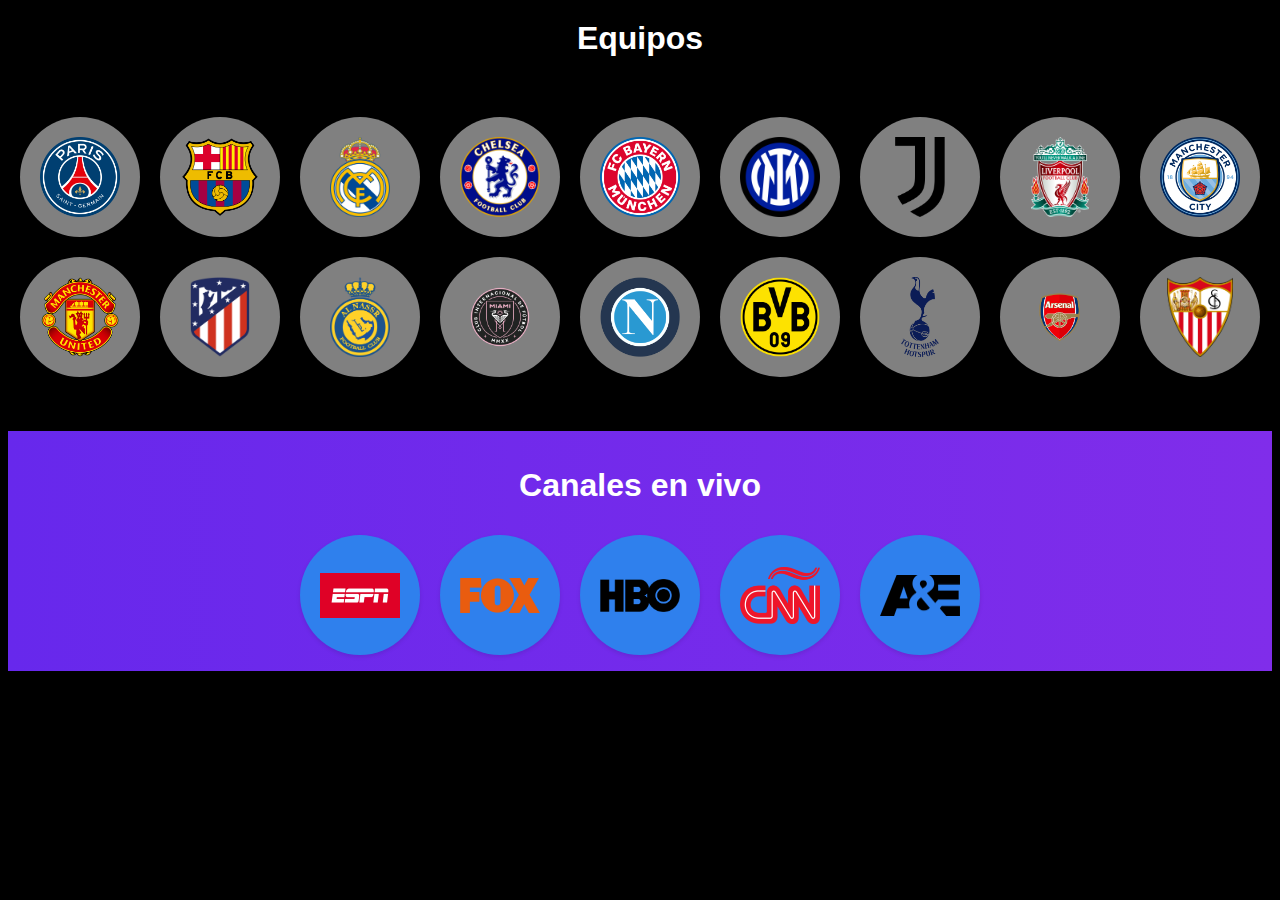
<file: despues de pescarlo.html>
<!DOCTYPE html>
<html lang="es">
<head>
  <meta charset="UTF-8">
  <meta name="viewport" content="width=device-width, initial-scale=1.0">
  <title>Partidos de Fútbol</title>
  <link rel="stylesheet" href="styles.css">
</head>
<body>
  <h1 class="h1">Equipos</h1>
  
  <div class="team-container">
    <a href="error.html" class="team">
      <img src="IMG/Paris_Saint-Germain_F.C..svg.png" alt="Paris Saint-Germain">
    </a>
    <a href="error.html" class="team">
      <img src="IMG/FC_Barcelona_(crest).svg.png" alt="FC Barcelona">
    </a>
    <a href="error.html" class="team">
      <img src="IMG/Real_Madrid_CF.svg.jpg" alt="Real Madrid">
    </a>
    <a href="error.html" class="team">
      <img src="IMG/Chelsea_FC.svg.png" alt="Chelsea">
    </a>
    <a href="error.html" class="team">
      <img src="IMG/FC_Bayern_München_logo_(2017).svg.png" alt="Bayer">
    </a>
    <a href="error.html" class="team">
      <img src="IMG/FC_Internazionale_Milano_2021.svg.png" alt="Inter de Milán">
    </a>
    <a href="error.html" class="team">
      <img src="IMG/Juventus_FC_2017_icon_(black).svg.png" alt="Juventus">
    </a>
    <a href="error.html" class="team">
      <img src="IMG/Liverpool_FC.svg.png" alt="Liverpool">
    </a>
    <a href="error.html" class="team">
      <img src="IMG/Manchester_City_FC_badge.svg.png" alt="Manchester City">
    </a>
    <a href="error.html" class="team">
      <img src="IMG/Manchester_United_FC_crest.svg.png" alt="Manchester United">
    </a>
    <a href="error.html" class="team">
      <img src="IMG/Atletico_Madrid_2017_logo.svg.png" alt="Atlético de Madrid">
    </a>
    <a href="error.html" class="team">
      <img src="IMG/alnassr.png" alt="alnassr">
    </a>
    <a href="error.html" class="team">
      <img src="IMG/Inter-miami-cf-logo-0.png" alt="inter_de_miami">
    </a>
    <a href="error.html" class="team">
      <img src="IMG/SSC_Napoli.svg.png" alt="napoli">
    </a>
    <a href="error.html" class="team">
      <img src="IMG/Borussia_Dortmund_logo.svg.png">
    </a>
    <a href="error.html" class="team">
      <img src="IMG/Tottenham_Hotspur.svg.png" alt="Tottenham_Hotspur">
    </a>
    <a href="error.html" class="team">
      <img src="IMG/Logo-Arsenal.png">
    </a>
    <a href="error.html" class="team">
      <img src="IMG/Sevilla_FC_logo.svg.png">
    </a>
  </div>
  

<h1 class="h2">Canales en vivo</h1>

  <div class="button-container">
    <a href="error.html" class="button">
      <img src="IMG/ESPN-Símbolo.jpg" alt="ESPN">
    </a>
    <a href="error.html" class="button">
      <img src="IMG/foxbien.png" alt="FOX">
    </a>
    <a href="error.html" class="button">
      <img src="IMG/hbobien.png" alt="HBO">
    </a>
    <a href="error.html" class="button">
      <img src="IMG/cnn.png" alt="CNN">
    </a>
    <a href="error.html" class="button">
      <img src="IMG/ae.png" alt="A&E">
    </a>
  </div>

  <div class="stripe"></div>

</body>
</html>
</file>
<file: styles.css>
body {
    font-family: Arial, sans-serif;
    text-align: center;
    background-color: black;
}
  
.h1 {
    margin-top: 20px;
    color: #fff;
}
  
.team-container {
    display: flex;
    flex-wrap: wrap;
    justify-content: center;
    margin-top: 50px;
}
  
.team {
    display: flex;
    align-items: center;
    justify-content: center;
    width: 120px;
    height: 120px;
    margin: 10px;
    border-radius: 50%;
    background-color: gray;
    box-shadow: 0 2px 4px rgba(0, 0, 0, 0.1);
}
  
.team img {
    max-width: 80px;
    max-height: 80px;
}
  




.button-container {
    display: flex;
    justify-content: center;
    margin-top: 20px;
}
  
.button {
    display: flex;
    align-items: center;
    justify-content: center;
    width: 120px;
    height: 120px;
    margin: 10px;
    border-radius: 50%;
    background-color: #2F80ED;
    box-shadow: 0 2px 4px rgba(0, 0, 0, 0.1);
}
  
.button img {
    max-width: 80px;
    max-height: 80px;
}

.h2 {
  margin-top: 80px;
  color: #fff;
}

.stripe {
  background: linear-gradient(to right, #6728ec, #802dea);
  height: 240px;
  width: 100%;
  margin-top: -234px;
}
</file>
